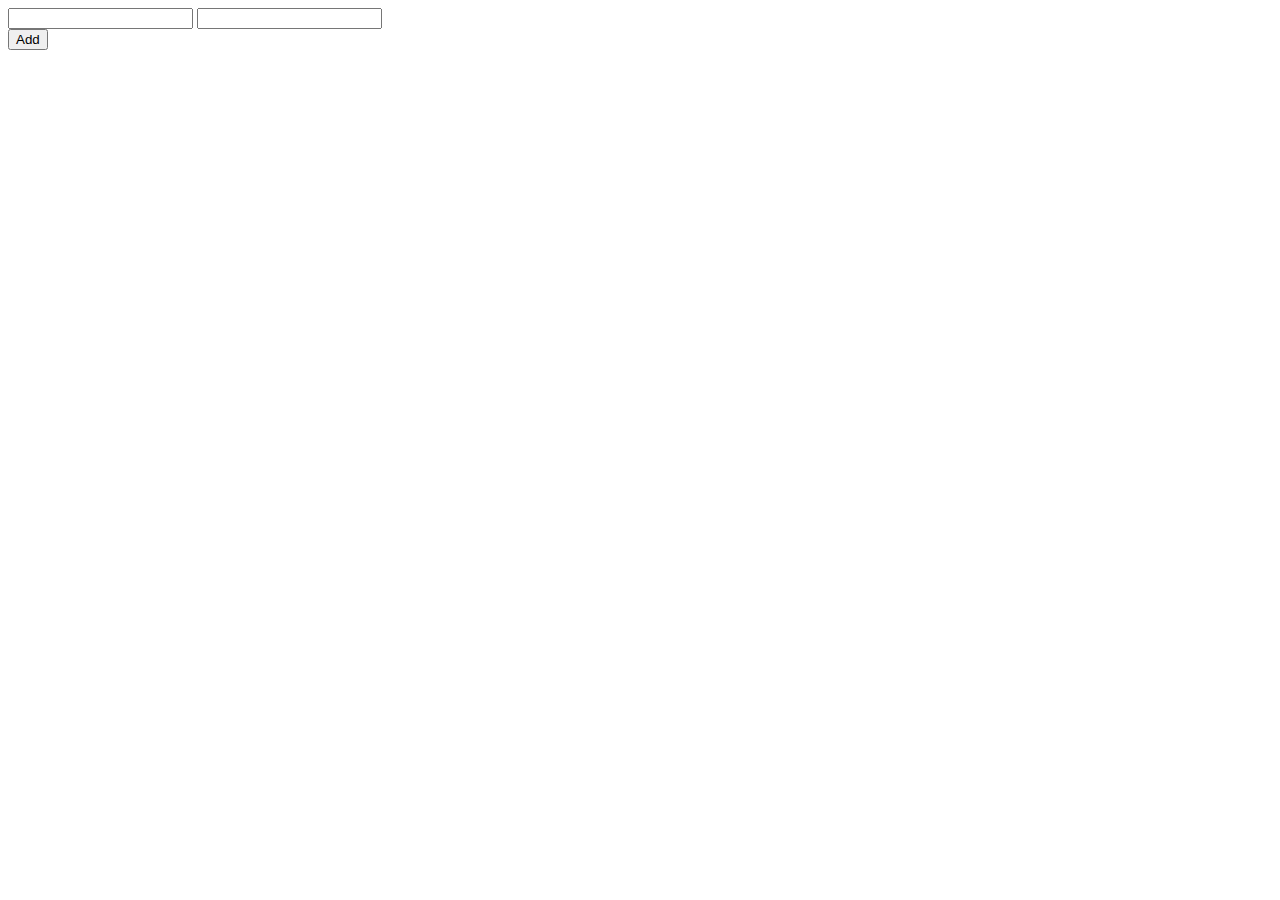
<file: jspractice.html>
<!DOCTYPE html>
<html lang="en">
<head>
    <meta charset="UTF-8">
    <meta http-equiv="X-UA-Compatible" content="IE=edge">
    <meta name="viewport" content="width=device-width, initial-scale=1.0">
    <title>Document</title>
    <!-- <script>
        function mydemo(){
        document.getElementById("demo").innerHTML="This is My Fisrt Js"
        }
    </script> -->
</head>
<body>
        <input type="number" id="num1">
        <input type="number" id="num2">
        <div>
        <button onclick="myfunc()">Add</button>
        <p id="res"></p>
        </div>
        <div id="display"></div>
    <!-- <script>
        function iseven(){
            let num=parseint(document.getElementById("number").value); 
            let result;
            if(num%2 == 0){
                result=num + "is even"
            else{
                result=num + "is odd"
            }
        }
            document.getElementById("display").innerHTML=result;
        }
    </script>
     -->
    <!-- <p id="demo"></p> -->
    <!-- <script>
        // function mydemo(){
        // document.getElementById("demo").innerHTML="This is My Fisrt Js"
        // }
    </script> -->
    <script src="myscript.js"> </script>
<script>window.alert("this is alert")</script>
<script>console.log(3+2)</script>
<script> 
    var x=3
    var y=5
    var result=x+y
    console.log(result)
    var name="dagmawi yohannes"
    var greeting="welcome"+name;
    console.log(greeting)
    let b="true"
    console.log(typeof b)
    function myfunc(){
        let num1=parseInt( document.getElementById("num1").value);
        let num2=parseInt( document.getElementById("num2").value);
        let result;
        result=num1+num2
         document.getElementById("res").innerHTML=result;
    }
    </script>
    </body>
</html>
</file>
